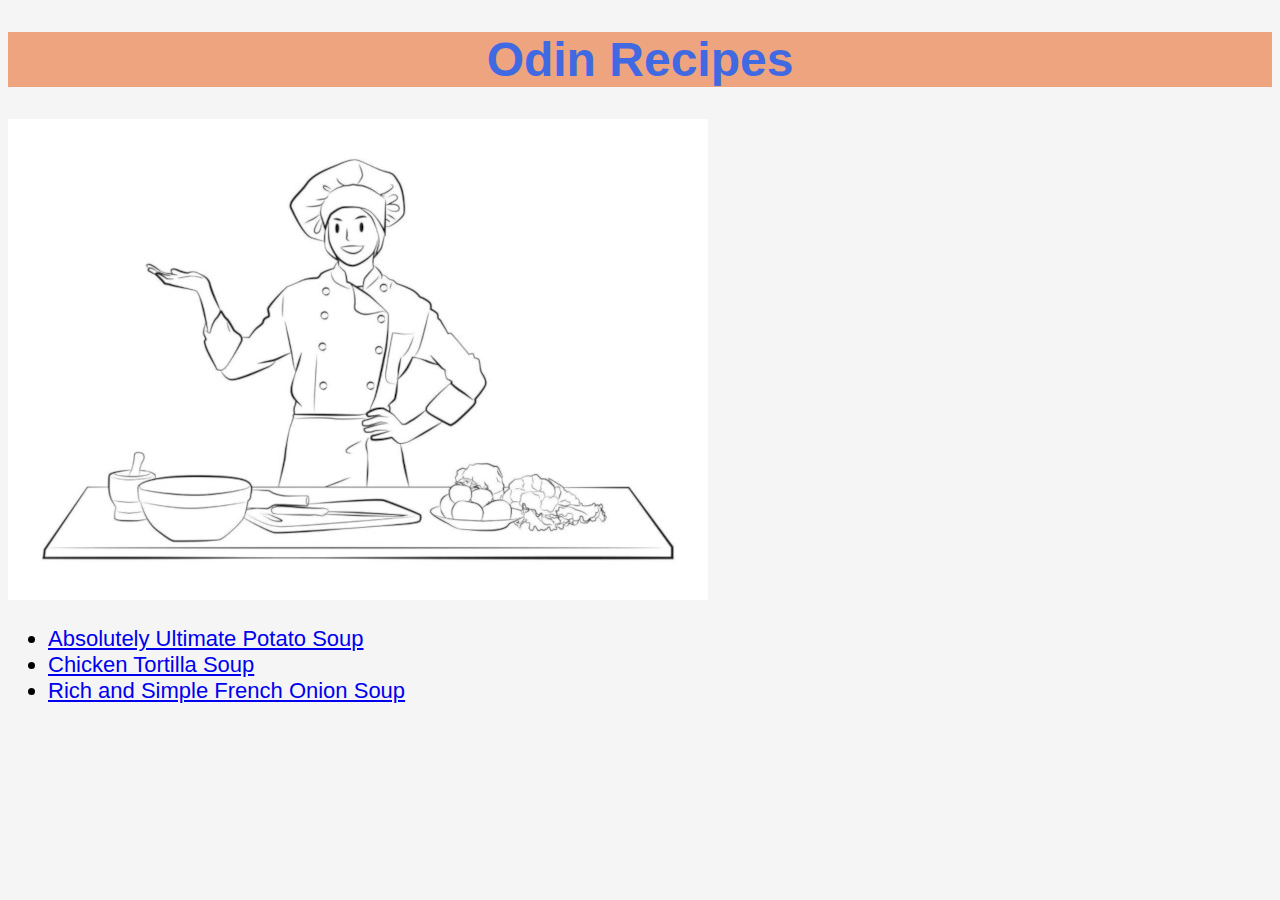
<file: index.html>
<!DOCTYPE html>
<html lang="en">
<head>
    <meta charset="UTF-8">
    <meta http-equiv="X-UA-Compatible" content="IE=edge">
    <meta name="viewport" content="width=device-width, initial-scale=1.0">
    <link rel="stylesheet" href="styles.css">
    <title>Odin Recipes</title>
</head>
<body>
    <h1>Odin Recipes</h1>
    <img src="logo.jpg" alt="Odin Recipes">
    <ul>
        <li><a href="recipes/absolutely-ultimate-potato-soup.html">Absolutely Ultimate Potato Soup</a></li>
        <li><a href="recipes/chicken-tortilla-soup.html">Chicken Tortilla Soup</a></li>
        <li><a href="recipes/rich-and-simple-french-onion-soup.html">Rich and Simple French Onion Soup</a></li>
    </ul>
</body>
</html>
</file>
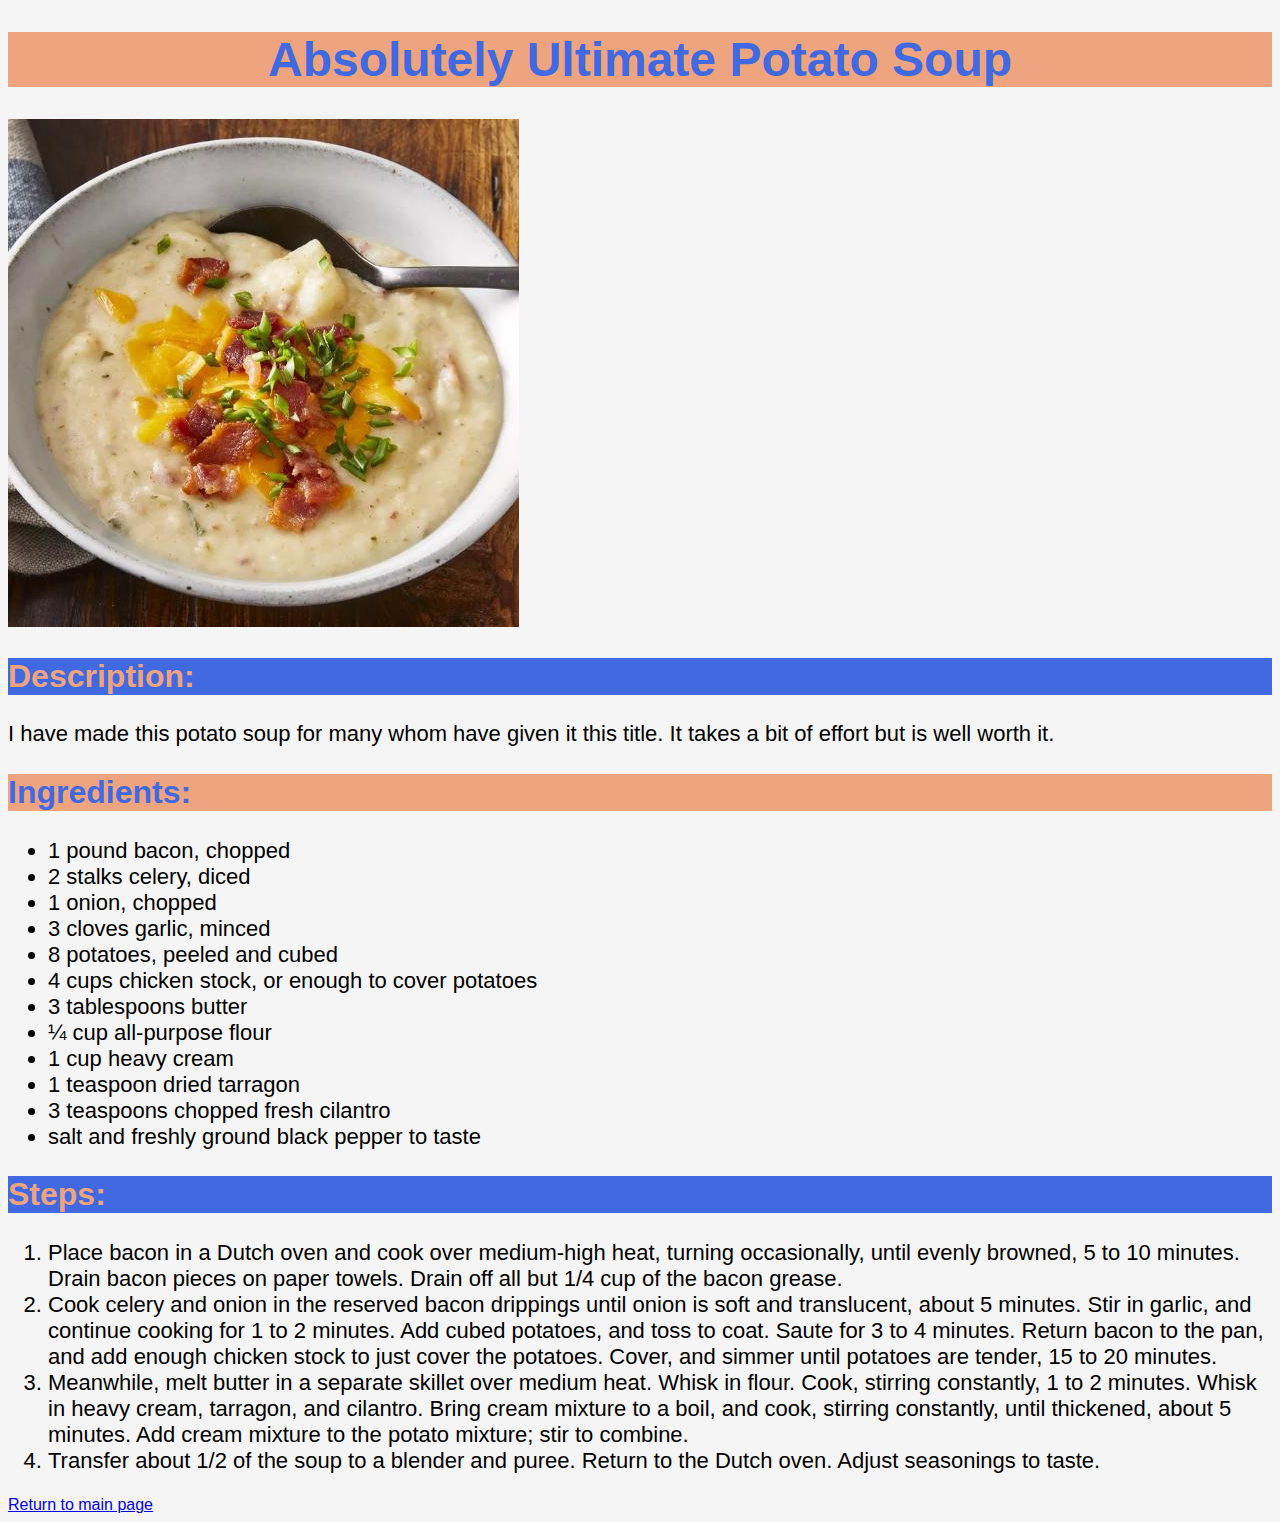
<file: recipes/absolutely-ultimate-potato-soup.html>
<!DOCTYPE html>
<html lang="en">
<head>
    <meta charset="UTF-8">
    <meta http-equiv="X-UA-Compatible" content="IE=edge">
    <meta name="viewport" content="width=device-width, initial-scale=1.0">
    <link rel="stylesheet" href="../styles.css">
    <title>Absolutely Ultimate Potato Soup</title>
</head>
<body>
    <h1>Absolutely Ultimate Potato Soup</h1>
    <img src="absolutely-ultimate-potato-soup.jpg" alt="Absolutely Ultimate Potato Soup">
    
    <h2 id="description-area">Description:</h2>
    <p id="description">I have made this potato soup for many whom have given it this title. It takes a bit of effort but is well worth it.</p>
    
    <h2 id="ingredients">Ingredients:</h2>
    <ul>
        <li>1 pound bacon, chopped</li>
        <li>2 stalks celery, diced</li>
        <li>1 onion, chopped</li>
        <li>3 cloves garlic, minced</li>
        <li>8 potatoes, peeled and cubed</li>
        <li>4 cups chicken stock, or enough to cover potatoes</li>
        <li>3 tablespoons butter</li>
        <li>¼ cup all-purpose flour</li>
        <li>1 cup heavy cream</li>
        <li>1 teaspoon dried tarragon</li>
        <li>3 teaspoons chopped fresh cilantro</li>
        <li>salt and freshly ground black pepper to taste</li>
    </ul>

    <h2 id="steps">Steps:</h2>
    <ol>
        <li>Place bacon in a Dutch oven and cook over medium-high heat, turning occasionally, until evenly browned, 5 to 10 minutes. Drain bacon pieces on paper towels. Drain off all but 1/4 cup of the bacon grease.
        </li>
        <li>Cook celery and onion in the reserved bacon drippings until onion is soft and translucent, about 5 minutes. Stir in garlic, and continue cooking for 1 to 2 minutes. Add cubed potatoes, and toss to coat. Saute for 3 to 4 minutes. Return bacon to the pan, and add enough chicken stock to just cover the potatoes. Cover, and simmer until potatoes are tender, 15 to 20 minutes.</li>
        <li>Meanwhile, melt butter in a separate skillet over medium heat. Whisk in flour. Cook, stirring constantly, 1 to 2 minutes. Whisk in heavy cream, tarragon, and cilantro. Bring cream mixture to a boil, and cook, stirring constantly, until thickened, about 5 minutes. Add cream mixture to the potato mixture; stir to combine.</li>
        <li>Transfer about 1/2 of the soup to a blender and puree. Return to the Dutch oven. Adjust seasonings to taste.
        </li>
    </ol>

    <a href="../index.html">Return to main page</a>
    
</body>
</html>
</file>
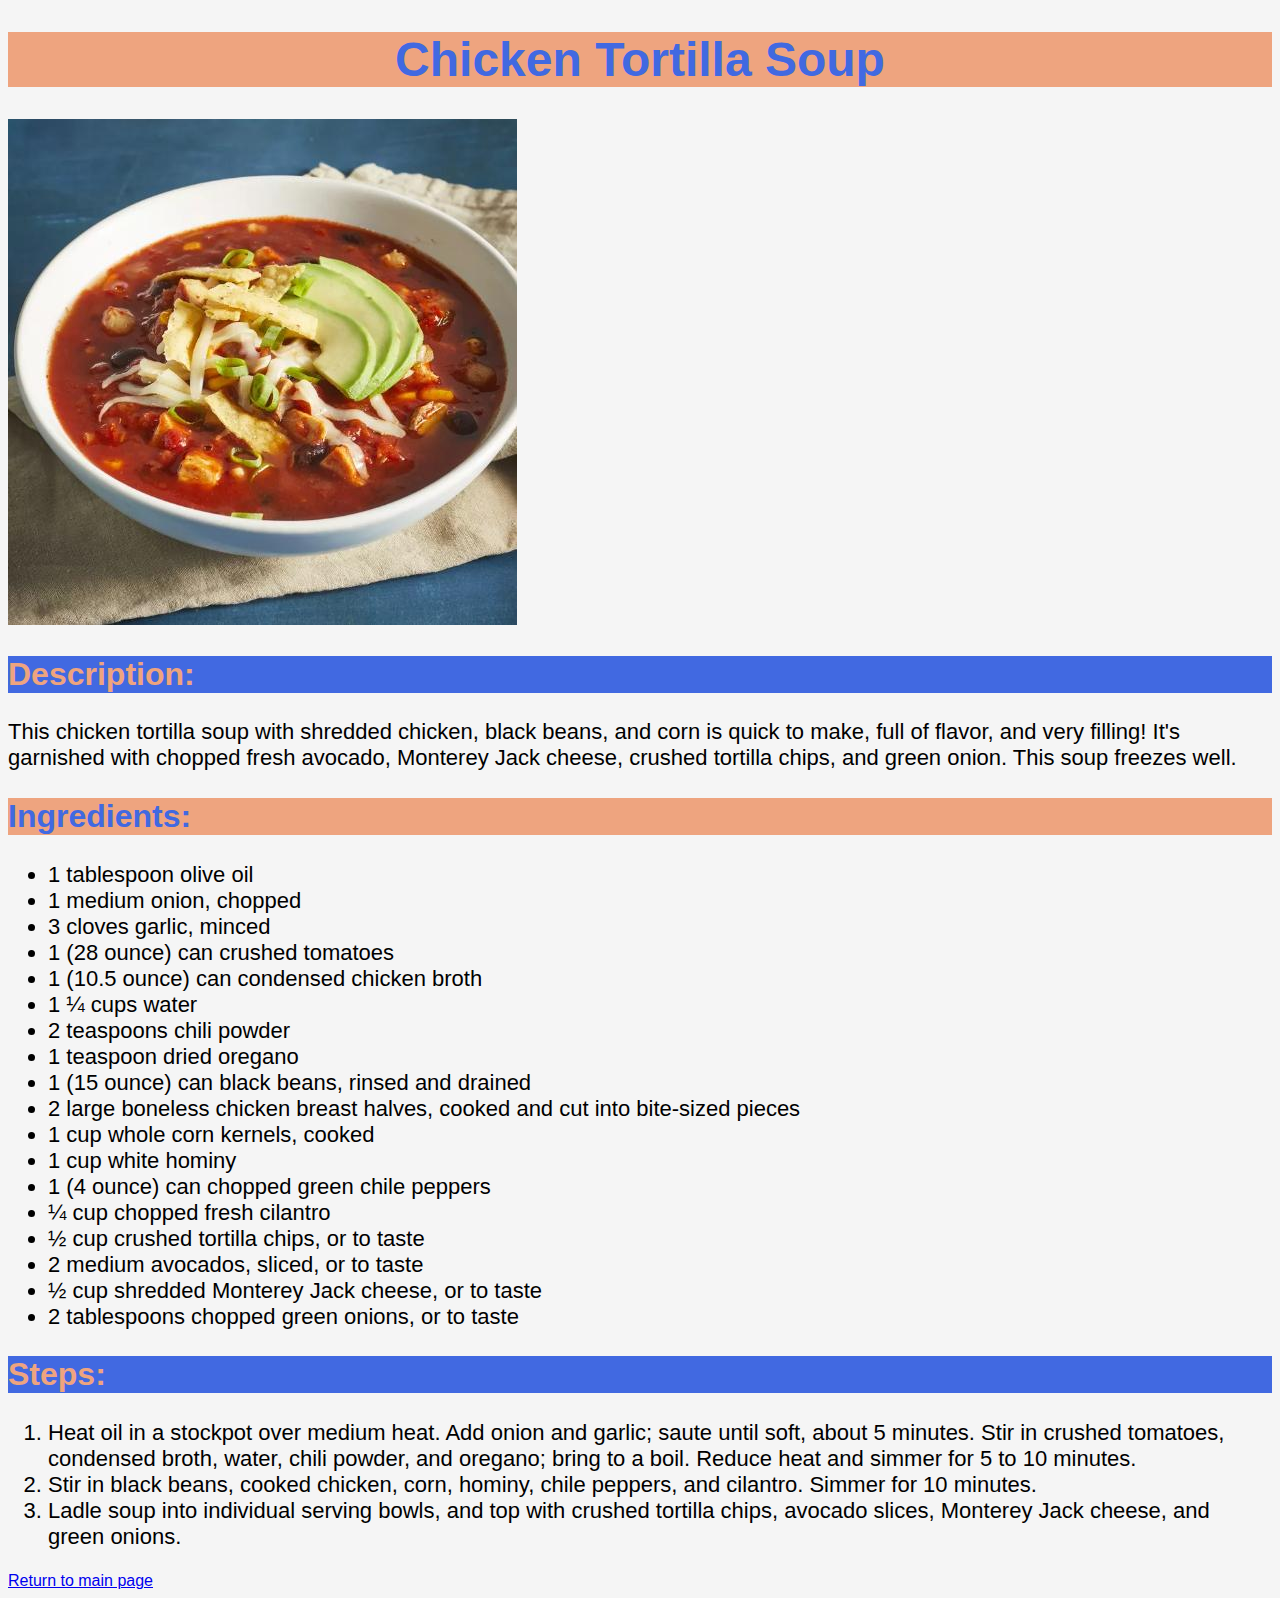
<file: recipes/chicken-tortilla-soup.html>
<!DOCTYPE html>
<html lang="en">
<head>
    <meta charset="UTF-8">
    <meta http-equiv="X-UA-Compatible" content="IE=edge">
    <meta name="viewport" content="width=device-width, initial-scale=1.0">
    <link rel="stylesheet" href="../styles.css">
    <title>Chicken Tortilla Soup</title>
</head>
<body>
    <h1>Chicken Tortilla Soup</h1>
    <img src="chicken-tortilla-soup.jpg" alt="Chicken Tortilla Soup">

    <h2 id="description-area">Description:</h2>
    <p id="description">This chicken tortilla soup with shredded chicken, black beans, and corn is quick to make, full of flavor, and very filling! It's garnished with chopped fresh avocado, Monterey Jack cheese, crushed tortilla chips, and green onion. This soup freezes well.</p>

    <h2 id="ingredients">Ingredients:</h2>
    <ul>
        <li>1 tablespoon olive oil</li>
        <li>1 medium onion, chopped</li>
        <li>3 cloves garlic, minced</li>
        <li>1 (28 ounce) can crushed tomatoes</li>
        <li>1 (10.5 ounce) can condensed chicken broth</li>
        <li>1 ¼ cups water</li>
        <li>2 teaspoons chili powder</li>
        <li>1 teaspoon dried oregano</li>
        <li>1 (15 ounce) can black beans, rinsed and drained</li>
        <li>2 large boneless chicken breast halves, cooked and cut into bite-sized pieces</li>
        <li>1 cup whole corn kernels, cooked</li>
        <li>1 cup white hominy</li>
        <li>1 (4 ounce) can chopped green chile peppers</li>
        <li>¼ cup chopped fresh cilantro</li>
        <li>½ cup crushed tortilla chips, or to taste</li>
        <li>2 medium avocados, sliced, or to taste</li>
        <li>½ cup shredded Monterey Jack cheese, or to taste</li>
        <li>2 tablespoons chopped green onions, or to taste</li>
    </ul>

    <h2 id="steps">Steps:</h2>
    <ol>
        <li>Heat oil in a stockpot over medium heat. Add onion and garlic; saute until soft, about 5 minutes. Stir in crushed tomatoes, condensed broth, water, chili powder, and oregano; bring to a boil. Reduce heat and simmer for 5 to 10 minutes.</li>
        <li>Stir in black beans, cooked chicken, corn, hominy, chile peppers, and cilantro. Simmer for 10 minutes.</li>
        <li>Ladle soup into individual serving bowls, and top with crushed tortilla chips, avocado slices, Monterey Jack cheese, and green onions.</li>
    </ol>
    
    <a href="../index.html">Return to main page</a>
    
</body>
</html>
</file>
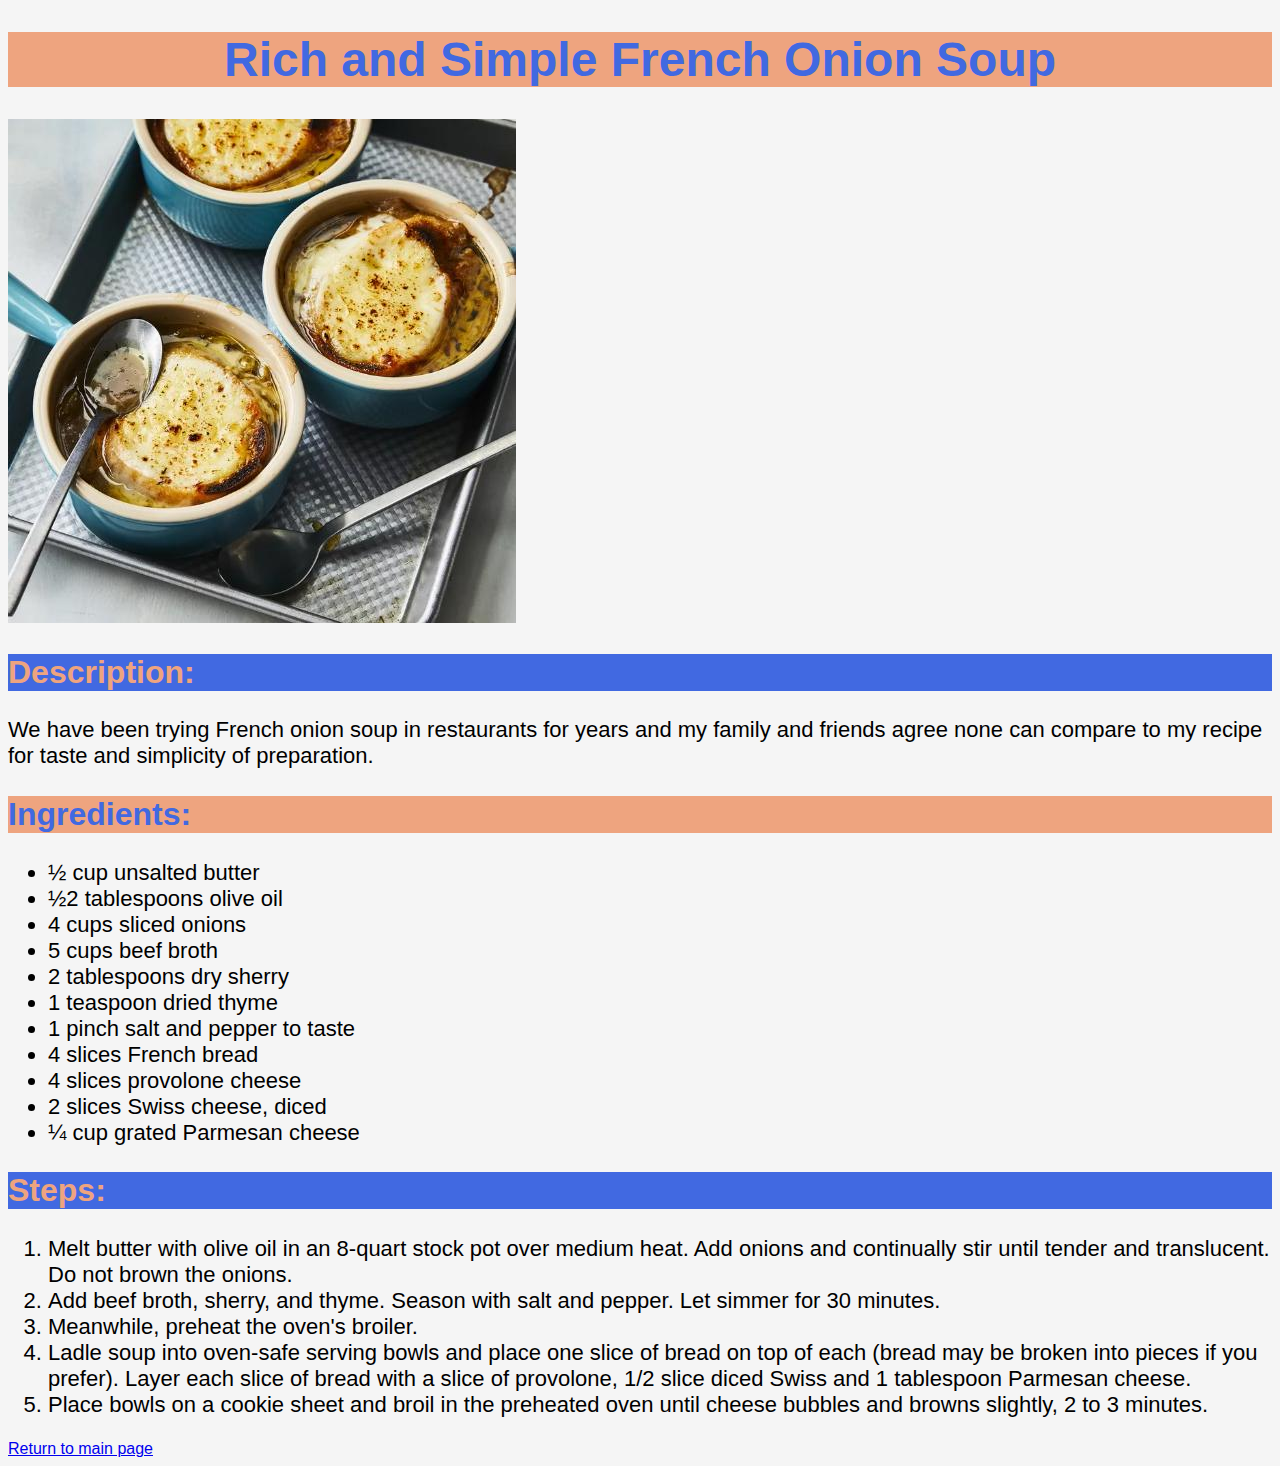
<file: recipes/rich-and-simple-french-onion-soup.html>
<!DOCTYPE html>
<html lang="en">
<head>
    <meta charset="UTF-8">
    <meta http-equiv="X-UA-Compatible" content="IE=edge">
    <meta name="viewport" content="width=device-width, initial-scale=1.0">
    <link rel="stylesheet" href="../styles.css">
    <title>Rich and Simple French Onion Soup</title>
</head>
<body>
    <h1>Rich and Simple French Onion Soup</h1>
    <img src="rich-and-simple-french-onion-soup.jpg" alt="Rich and Simple French Onion Soup">

    <h2 id="description-area">Description:</h2>
    <p id="description">We have been trying French onion soup in restaurants for years and my family and friends agree none can compare to my recipe for taste and simplicity of preparation.</p>

    <h2 id="ingredients">Ingredients:</h2>
    <ul>
        <li>½ cup unsalted butter</li>
        <li>½2 tablespoons olive oil</li>
        <li>4 cups sliced onions</li>
        <li>5 cups beef broth</li>
        <li>2 tablespoons dry sherry</li>
        <li>1 teaspoon dried thyme</li>
        <li>1 pinch salt and pepper to taste</li>
        <li>4 slices French bread</li>
        <li>4 slices provolone cheese</li>
        <li>2 slices Swiss cheese, diced</li>
        <li>¼ cup grated Parmesan cheese</li>
    </ul>

    <h2 id="steps">Steps:</h2>
    <ol>
        <li>Melt butter with olive oil in an 8-quart stock pot over medium heat. Add onions and continually stir until tender and translucent. Do not brown the onions.</li>
        <li>Add beef broth, sherry, and thyme. Season with salt and pepper. Let simmer for 30 minutes.</li>
        <li>Meanwhile, preheat the oven's broiler.</li>
        <li>Ladle soup into oven-safe serving bowls and place one slice of bread on top of each (bread may be broken into pieces if you prefer). Layer each slice of bread with a slice of provolone, 1/2 slice diced Swiss and 1 tablespoon Parmesan cheese.</li>
        <li>Place bowls on a cookie sheet and broil in the preheated oven until cheese bubbles and browns slightly, 2 to 3 minutes.</li>
    </ol>

    <a href="../index.html">Return to main page</a>

</body>
</html>
</file>
<file: styles.css>
body {
    font-family:'Trebuchet MS', 'Lucida Sans Unicode', 'Lucida Grande', 'Lucida Sans', Arial, sans-serif;
    background: whitesmoke;
}

body h1 {
    text-align: center;
    color: royalblue;
    font-size: 48px;
    background-color: #EEA47FFF;
}

h2 {
    font-size: 32px;
}

ul, ol, #description {
    font-size: 22px;
}

#description-area {
    color: #EEA47FFF;
    background-color: royalblue;
}

#ingredients {
    color: royalblue;
    background-color: #EEA47FFF;
}

#steps {
    color: #EEA47FFF;
    background-color: royalblue;
}
</file>
